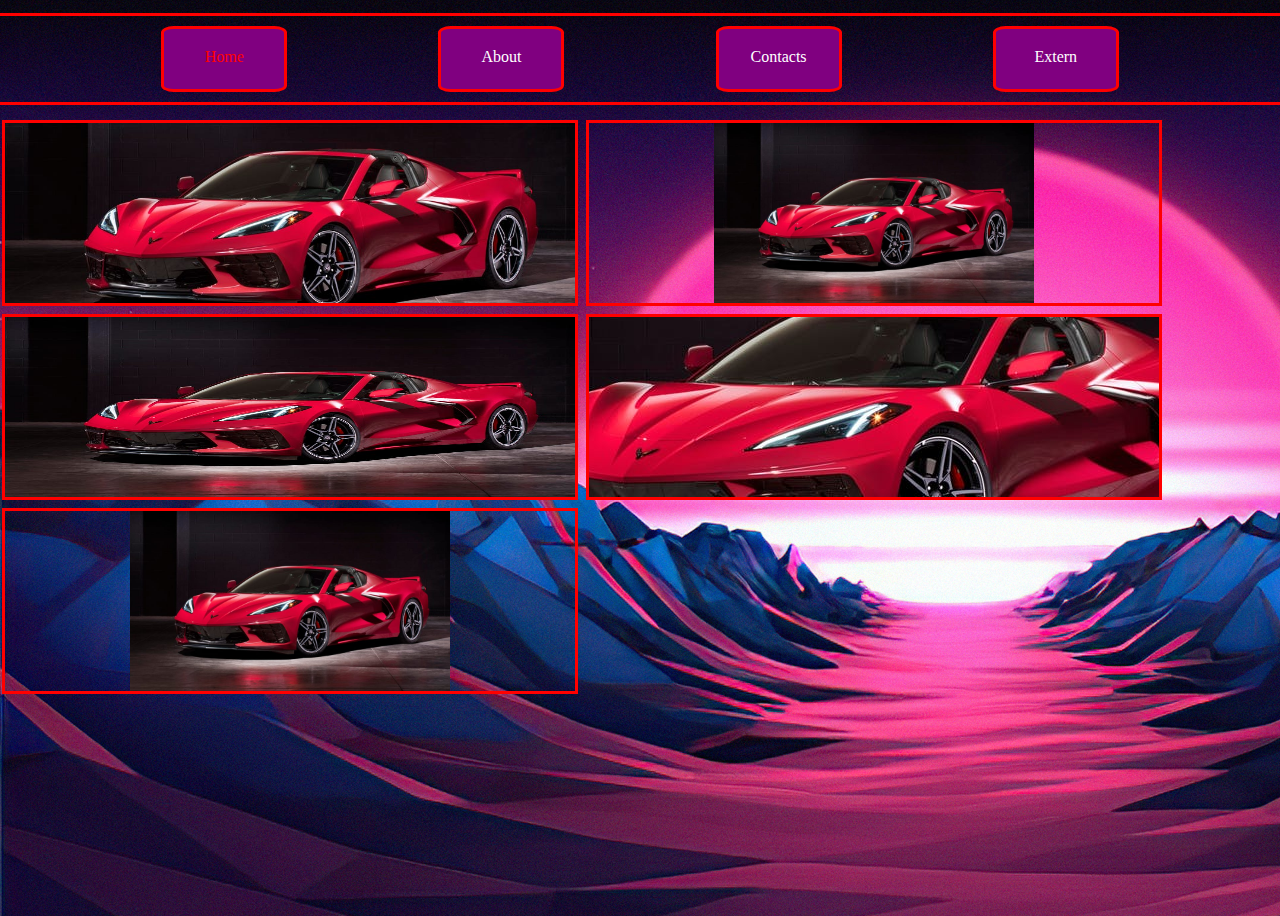
<file: css20220919/index.html>
<!DOCTYPE html>
<html lang="en">
<head>
    <meta charset="UTF-8">
    <meta http-equiv="X-UA-Compatible" content="IE=edge">
    <meta name="viewport" content="width=device-width, initial-scale=1.0">
    <link href="style.css" rel="stylesheet" type="text/css"/>
    <title>Document</title>
</head>
<body>
    <header>
        <nav>
            <ol class="nav-bar">
                <li><a class="nav-home-button" href="https://google.com/" target="_blank">Home</a></li>
                <li><a class="nav-about-button">About</a></li>
                <li><a class="nav-contacts-button">Contacts</a></li>
                <li><a class="nav-extern-button">Extern</a></li>
            </ol>
        </nav>
    </header>
    <img class="pirmasimg" alt="" src="0x0.jpg">
    <img class="antrasimg" alt="" src="0x0.jpg">
    <img class="treciasimg" alt="" src="0x0.jpg">
    <img class="ketvirtasimg" alt="" src="0x0.jpg">
    <img class="penktasimg" alt="" src="0x0.jpg">
</body>
</html>
</file>
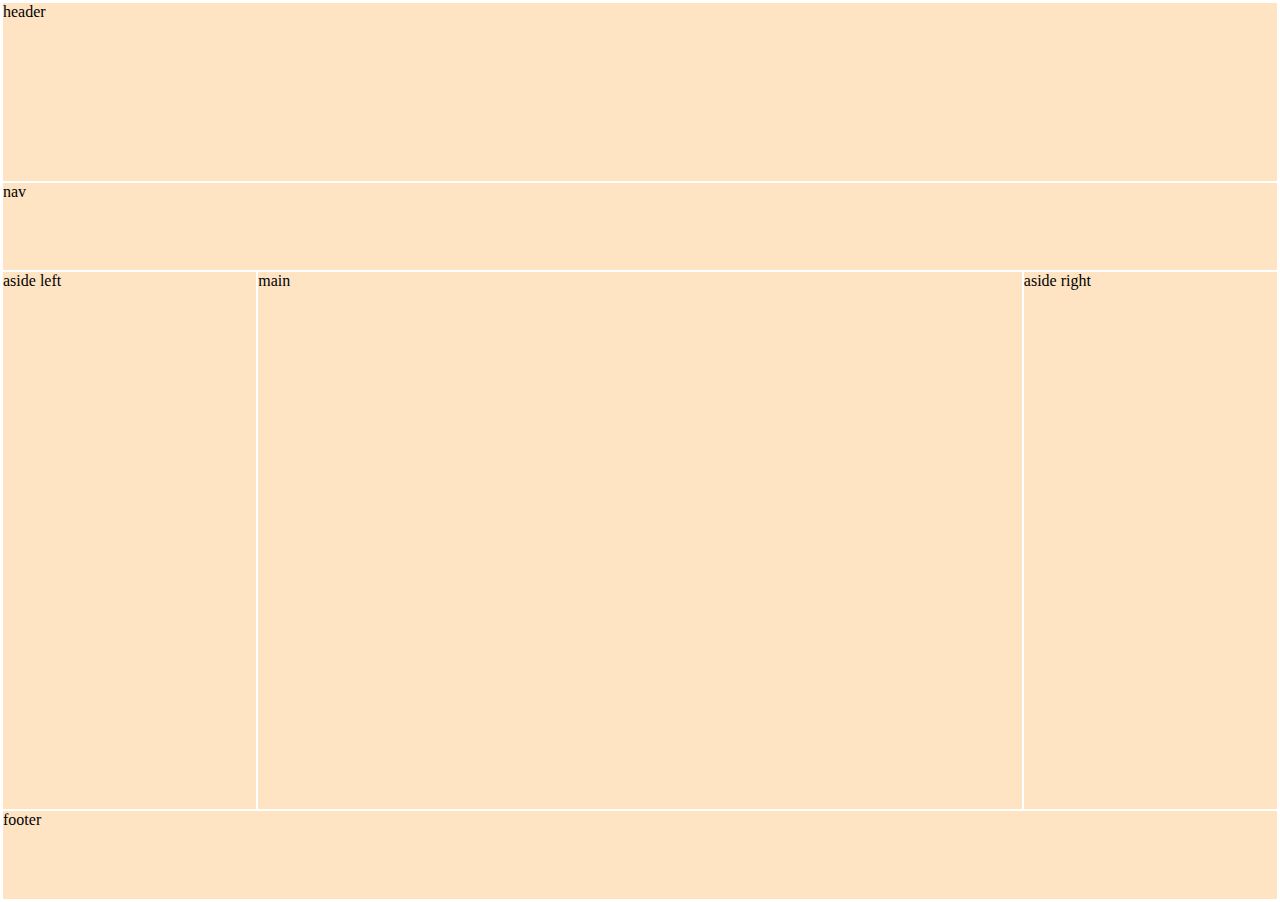
<file: CSS_PART_TWO/index.html>
<!DOCTYPE html>
<html lang="en">
  <head>
    <meta charset="UTF-8" />
    <meta http-equiv="X-UA-Compatible" content="IE=edge" />
    <meta name="viewport" content="width=device-width, initial-scale=1.0" />
    <link href="style.css" rel="stylesheet" type="text/css" />
    <title>Document</title>
  </head>
  <body class="body">
    <header>header</header>

    <nav>nav</nav>
    
    <aside class="left">aside left</aside>
    
    <main>main</main>
    
    <aside class="right">aside right</aside>
    
    <footer>footer</footer>
  </body>
</html>
</file>
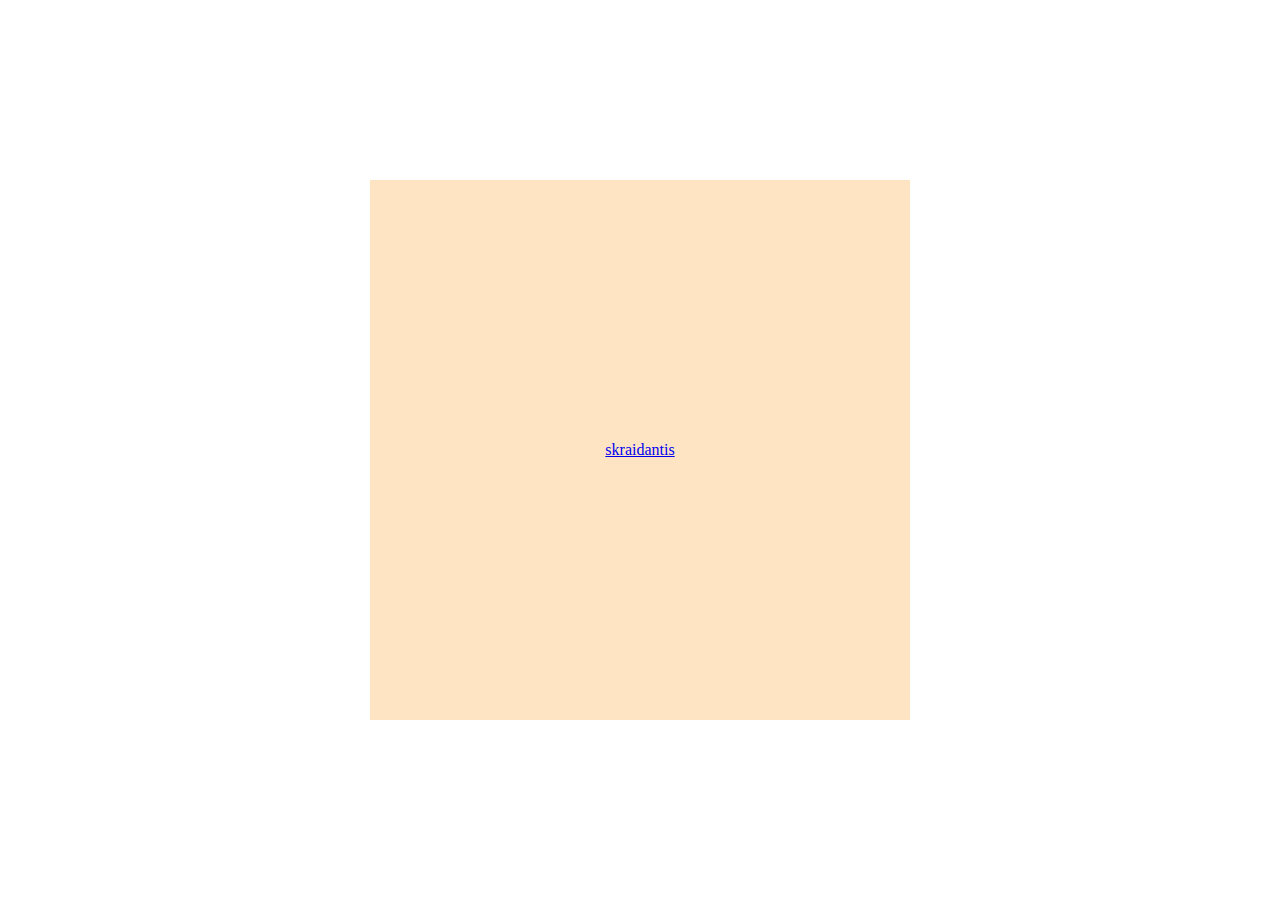
<file: position/index.html>
<!DOCTYPE html>
<html lang="en">
<head>
    <meta charset="UTF-8">
    <meta http-equiv="X-UA-Compatible" content="IE=edge">
    <meta name="viewport" content="width=device-width, initial-scale=1.0">
    <title>Document</title>
    <link rel="stylesheet" type="text/css" href="style.css">
</head>
<body>
    <div class="box">
        <a class="skraidantis" href="https://google.com/" target="_blank">skraidantis</a>
    </div>    
</body>
</html>
</file>
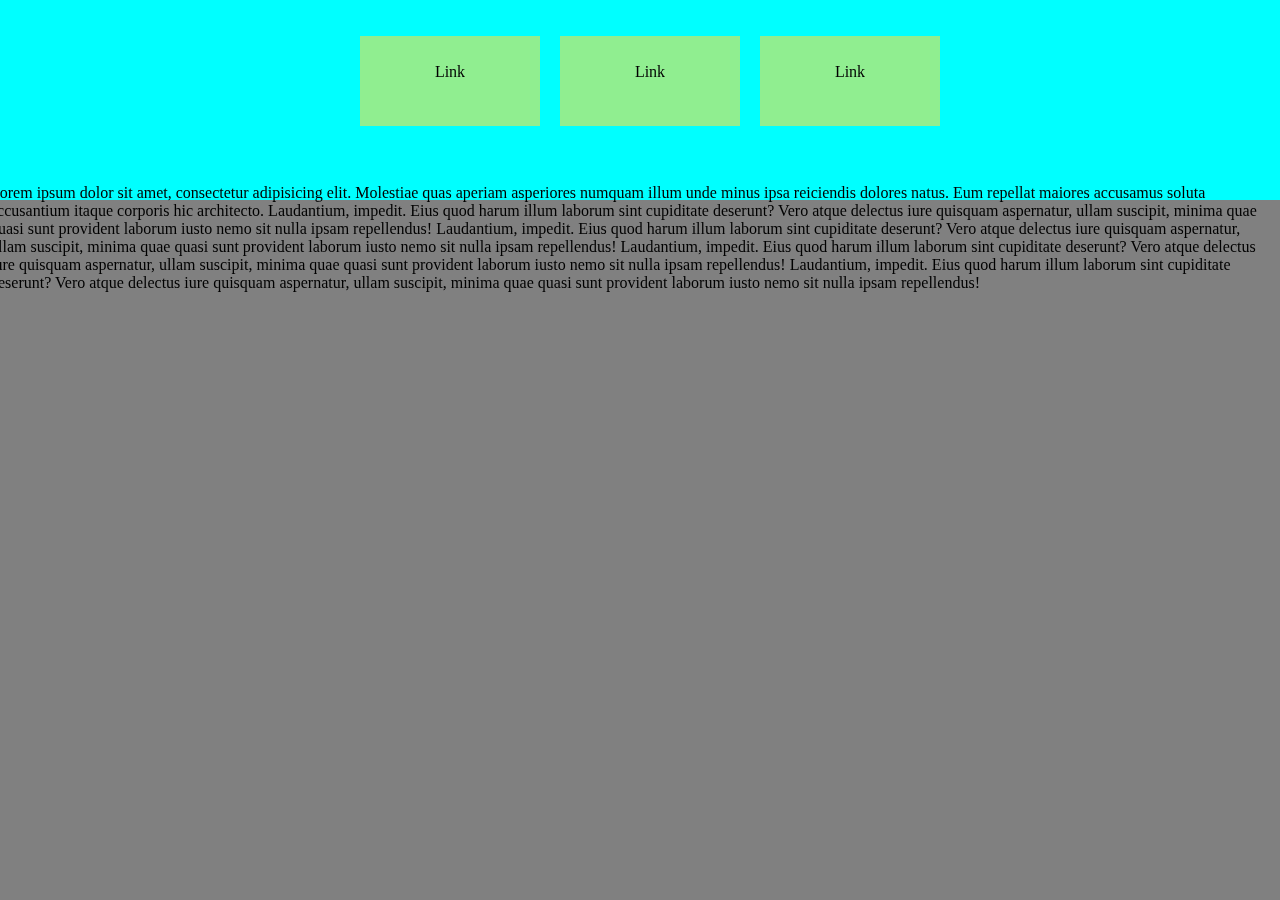
<file: positionfixed/index.html>
<!DOCTYPE html>
<html lang="en">
    <head>
        <meta charset="utf-8" />
        <meta name="viewport" content="width=device-width" />
        <title>test</title>
        <link href="style.css" rel="stylesheet" type="text/css" />
    </head>

    <body>
        <header>
            <ul>
                <li><a href="https://google.com/" target="_blank">Link</a></li>
                <li><a href="https://google.com/" target="_blank">Link</a></li>
                <li><a href="https://google.com/" target="_blank">Link</a></li>
            </ul>
            <p>
                Lorem ipsum dolor sit amet, consectetur adipisicing elit.
                Molestiae quas aperiam asperiores numquam illum unde minus ipsa
                reiciendis dolores natus. Eum repellat maiores accusamus soluta
                accusantium itaque corporis hic architecto. Laudantium, impedit.
                Eius quod harum illum laborum sint cupiditate deserunt? Vero
                atque delectus iure quisquam aspernatur, ullam suscipit, minima
                quae quasi sunt provident laborum iusto nemo sit nulla ipsam
                repellendus! Laudantium, impedit. Eius quod harum illum laborum
                sint cupiditate deserunt? Vero atque delectus iure quisquam
                aspernatur, ullam suscipit, minima quae quasi sunt provident
                laborum iusto nemo sit nulla ipsam repellendus! Laudantium,
                impedit. Eius quod harum illum laborum sint cupiditate deserunt?
                Vero atque delectus iure quisquam aspernatur, ullam suscipit,
                minima quae quasi sunt provident laborum iusto nemo sit nulla
                ipsam repellendus! Laudantium, impedit. Eius quod harum illum
                laborum sint cupiditate deserunt? Vero atque delectus iure
                quisquam aspernatur, ullam suscipit, minima quae quasi sunt
                provident laborum iusto nemo sit nulla ipsam repellendus!
            </p>
        </header>
    </body>
</html>
</file>
<file: css20220919/style.css>
img{
    width: 570px;
    height: 180px;
    outline-style: solid;
    outline-color: red;
    margin: 5px;
}

body{
    margin: 0;
    height: 100vh;
    background-image: url("bgimgaaa.jpg");
}

ol{
    list-style: none;
}

.nav-bar{
    color: white;
    display: flex;
    justify-content: space-evenly;
    padding: 10px;
    outline-style: solid;
    outline-color: red;
}






.nav-home-button{
    width: 120px;
    height: 60px;
    display: block;
    border-radius: 10%;
    border-color: red;
    border-style: solid;
    background-color: purple;
    text-align: center;
    line-height: 55px;
    text-decoration: none;
}
.nav-home-button:link{
    color: red;
}
.nav-home-button:visited{
    color: white;
}
.nav-home-button:hover{
    background-color: blue;
    color:yellow;
    width: 125px;
    height: 65;
}
.nav-home-button:active{
    color: greenyellow;
    width: 130px;
    height: 70px;
}






.nav-about-button{
    width: 120px;
    height: 60px;
    display: block;
    border-radius: 10%;
    border-color: red;
    border-style: solid;
    background-color: purple;
    text-align: center;
    line-height: 55px;
    text-decoration: none;
}
.nav-about-button:link{
    color: red;
}
.nav-about-button:visited{
    color: white;
}
.nav-about-button:hover{
    background-color: blue;
    color:yellow;
    width: 125px;
    height: 65;
}
.nav-about-button:active{
    color: greenyellow;
    width: 130px;
    height: 70px;
}




.nav-contacts-button{
    width: 120px;
    height: 60px;
    display: block;
    border-radius: 10%;
    border-color: red;
    border-style: solid;
    background-color: purple;
    text-align: center;
    line-height: 55px;
    text-decoration: none;
}
.nav-contacts-button:link{
    color: red;
}
.nav-contacts-button:visited{
    color: white;
}
.nav-contacts-button:hover{
    background-color: blue;
    color:yellow;
    width: 125px;
    height: 65;
}
.nav-contacts-button:active{
    color: greenyellow;
    width: 130px;
    height: 70px;
}






.nav-extern-button{
    width: 120px;
    height: 60px;
    display: block;
    border-radius: 10%;
    border-color: red;
    border-style: solid;
    background-color: purple;
    text-align: center;
    line-height: 55px;
    text-decoration: none;
}
.nav-extern-button:link{
    color: red;
}
.nav-extern-button:visited{
    color: white;
}
.nav-extern-button:hover{
    background-color: blue;
    color:yellow;
    width: 125px;
    height: 65;
}
.nav-extern-button:active{
    color: greenyellow;
    width: 130px;
    height: 70px;
}





/* IMAGES */
.pirmasimg{
    object-fit: cover;
}

.antrasimg{
    object-fit: scale-down;
}

.treciasimg{
    object-fit: fill;
}

.ketvirtasimg{
    object-fit: none;
}

.penktasimg{
    object-fit: contain;
}
/* IMAGES END */
</file>
<file: CSS_PART_TWO/style.css>
*{
    margin: 0px;
    box-sizing: border-box;
    border: solid 1px white;
}

body{
    height: 100vh;
}

header{
    height: 20%;
    background-color: bisque;
}

nav{
    height: 10%;
    background-color: bisque;
}

.left{
    height: 60%;
    width: 20%;
    float: left;
    background-color: bisque;
}

main{
    float: left;
    height: 60%;
    width: 60%;
    background-color: bisque;
}

.right{
    height: 60%;
    width: 20%;
    float: right;
    background-color: bisque;
}

footer{
    height: 10%;
    background-color: bisque;
    clear: both;
}
</file>
<file: position/style.css>
.box{
    width: 60vh;
    height: 60vh;
    background-color: bisque;
    transform: translate(50%, 50%);
    bottom: 50%;
    right: 50%;
    position: absolute;
}

.skraidantis{
    transform: translate(50%, 50%);
    bottom: 50%;
    right: 50%;
    position: absolute;
}
</file>
<file: positionfixed/style.css>
body {
    width: 100%;
    background-color: grey;
    margin: 0;
}

ul {
    list-style: none;
    display: flex;
    justify-content: center;
}

header {
    width: 100%;
    height: 20%;
    padding: 10px;
    background-color: cyan;
    top: 0%;
    right: 0%;
    position: fixed;
}

li {
    width: 20vh;
    height: 10vh;
    margin: 10px;
    background-color: lightgreen;
    text-align: center;
}

a {
    position: absolute;
    text-decoration: none;
    transform: translate(-50%, 150%);
    color: black;
}

p {
    padding-top: 2rem;
}
</file>
